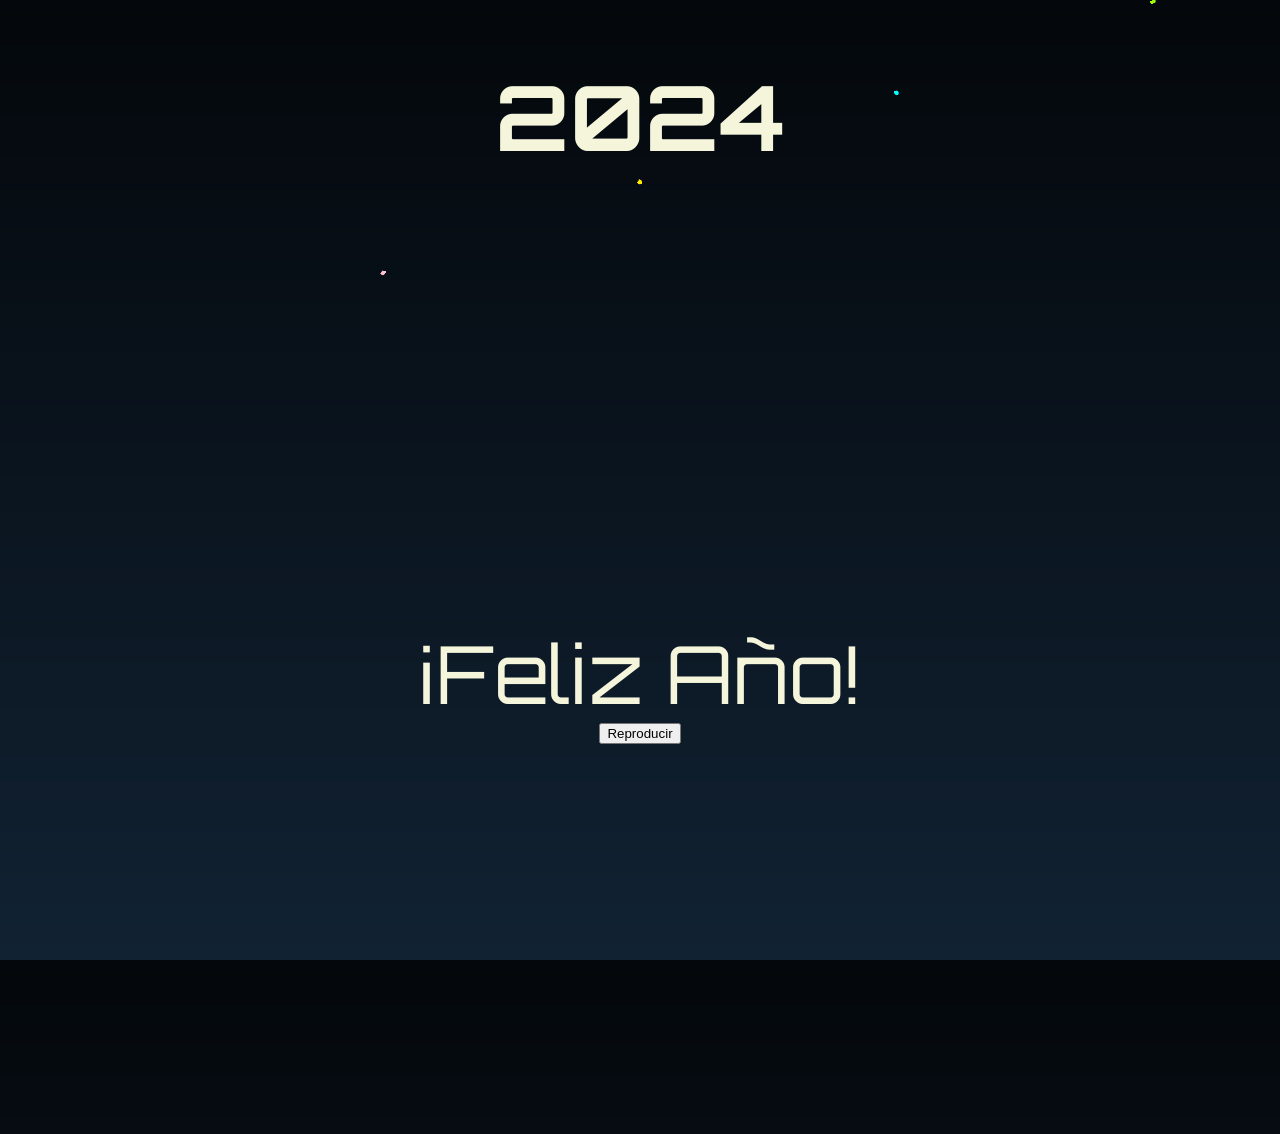
<file: index.html>
<!DOCTYPE html>
<html lang="es">
<head>
    <meta charset="UTF-8">
    <meta name="viewport" content="width=device-width, initial-scale=1.0">
    <link rel="preconnect" href="https://fonts.googleapis.com">
    <link rel="preconnect" href="https://fonts.gstatic.com" crossorigin>    
    <link href="https://fonts.googleapis.com/css2?family=Orbitron&display=swap" rel="stylesheet">
    <link rel="stylesheet" href="style.css">
    <link rel="icon" href="img/favicon.ico" type="image/x-icon">
    <title>Años Nuevo 2024 Reloj >MM</title>
</head>
<body>
    
        <h1 class="tittle" id="yearDisplay">2024</h1>
    
    <div class="countdown">
        <span id="timer"></span>
        <div id="clock" class="clock"></div>
        <button id="playButton" onclick="playSecondAudio()">Reproducir</button>
    </div>
    <script src="script.js"></script>
</body>
</html>
</file>
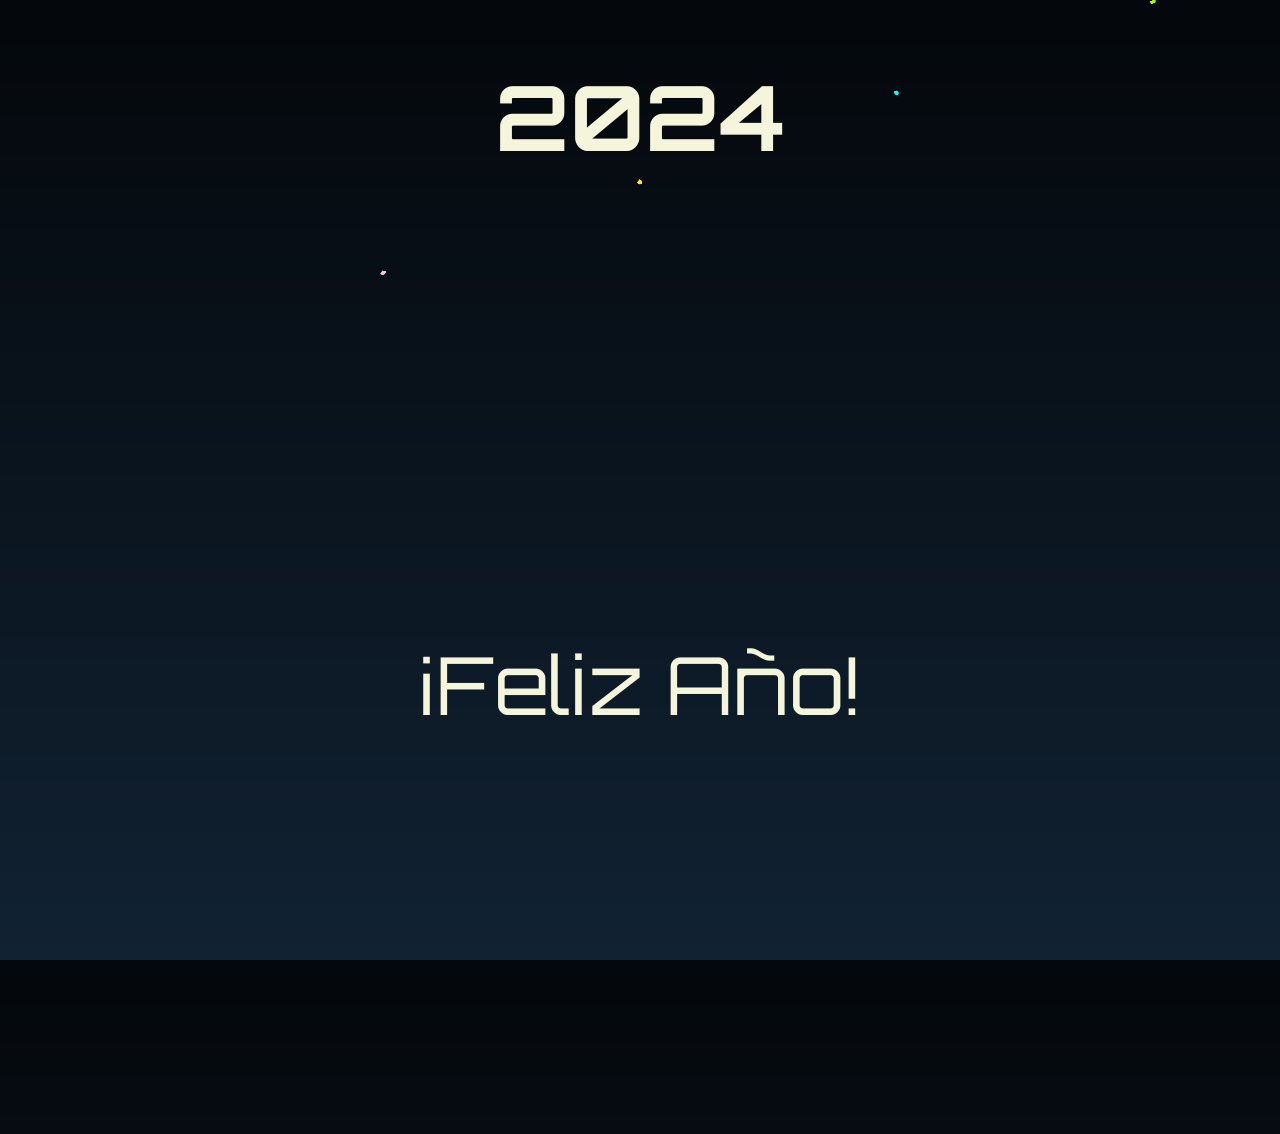
<file: Temporizador_Fin_Año2023.html>
<!DOCTYPE html>
<html lang="es">
<head>
    <meta charset="UTF-8">
    <meta name="viewport" content="width=device-width, initial-scale=1.0">
    <link rel="preconnect" href="https://fonts.googleapis.com">
    <link rel="preconnect" href="https://fonts.gstatic.com" crossorigin>    
    <link href="https://fonts.googleapis.com/css2?family=Orbitron&display=swap" rel="stylesheet">
    <link rel="stylesheet" href="style.css">
    <title>Años Nuevo 2024 Reloj >MM</title>
</head>
<body>
    
        <h1 class="tittle" id="yearDisplay">2023</h1>
    
    <div class="countdown">
        <span id="timer"></span>
        <div id="clock" class="clock"></div>
    </div>
        
    
    <script src="script.js"></script>
</body>
</html>
</file>
<file: style.css>
.countdown {
    color: beige;
    font-size: 80px;
    font-family: 'Orbitron', sans-serif;
    display: flex;
    flex-direction: column;
    align-items: center;
    justify-content: center;
    height: 100vh;
    margin: 0;
}

body {
    background: 
        linear-gradient(rgba(0, 0, 0, 0.79), #0000),
        #123;
    margin: 0;
    height: 100vh;
    overflow: hidden;
}

.tittle {
    font-family: 'Orbitron', sans-serif;
    color: beige;
    display: flex;
    justify-content: space-around;
    font-size: 90px;
}

@keyframes firework {
    0% { transform: translate(var(--x), var(--initialY)); width: var(--initialSize); opacity: 1; }
    50% { width: 0.5vmin; opacity: 1; }
    100% { width: var(--finalSize); opacity: 0; }
}

.firework,
.firework::before,
.firework::after {
    --initialSize: 0.5vmin;
    --finalSize: 45vmin;
    --particleSize: 0.2vmin;
    --color1: rgb(255, 234, 0);
    --color2: khaki;
    --color3: white;
    --color4: lime;
    --color5: gold;
    --color6: mediumseagreen;
    --y: -30vmin;
    --x: -80%;
    --initialY: 60vmin;
    content: "";
    animation: firework 3s infinite;
    position: absolute;
    top: 50%;
    left: 50%;
    transform: translate(-50%, var(--y));
    width: var(--initialSize);
    aspect-ratio: 1;
    background: radial-gradient(circle, var(--color1) var(--particleSize), #0000 0) 50% 0%, radial-gradient(circle, var(--color2) var(--particleSize), #0000 0) 100% 50%, radial-gradient(circle, var(--color3) var(--particleSize), #0000 0) 50% 100%, radial-gradient(circle, var(--color4) var(--particleSize), #0000 0) 0% 50%, radial-gradient(circle, var(--color5) var(--particleSize), #0000 0) 80% 90%, radial-gradient(circle, var(--color6) var(--particleSize), #0000 0) 95% 90%, radial-gradient(circle, var(--color1) var(--particleSize), #0000 0) 90% 70%, radial-gradient(circle, var(--color2) var(--particleSize), #0000 0) 100% 60%, radial-gradient(circle, var(--color3) var(--particleSize), #0000 0) 55% 80%, radial-gradient(circle, var(--color4) var(--particleSize), #0000 0) 70% 77%, radial-gradient(circle, var(--color5) var(--particleSize), #0000 0) 22% 90%, radial-gradient(circle, var(--color6) var(--particleSize), #0000 0) 45% 90%, radial-gradient(circle, var(--color1) var(--particleSize), #0000 0) 33% 70%, radial-gradient(circle, var(--color2) var(--particleSize), #0000 0) 10% 60%, radial-gradient(circle, var(--color3) var(--particleSize), #0000 0) 31% 80%, radial-gradient(circle, var(--color4) var(--particleSize), #0000 0) 28% 77%, radial-gradient(circle, var(--color5) var(--particleSize), #0000 0) 13% 72%, radial-gradient(circle, var(--color6) var(--particleSize), #0000 0) 80% 10%, radial-gradient(circle, var(--color1) var(--particleSize), #0000 0) 95% 14%, radial-gradient(circle, var(--color2) var(--particleSize), #0000 0) 90% 23%, radial-gradient(circle, var(--color3) var(--particleSize), #0000 0) 100% 43%, radial-gradient(circle, var(--color4) var(--particleSize), #0000 0) 85% 27%, radial-gradient(circle, var(--color5) var(--particleSize), #0000 0) 77% 37%, radial-gradient(circle, var(--color6) var(--particleSize), #0000 0) 60% 7%, radial-gradient(circle, var(--color1) var(--particleSize), #0000 0) 22% 14%, radial-gradient(circle, var(--color1) var(--particleSize), #0000 0) 45% 20%, radial-gradient(circle, var(--color1) var(--particleSize), #0000 0) 33% 34%, radial-gradient(circle, var(--color1) var(--particleSize), #0000 0) 10% 29%, radial-gradient(circle, var(--color1) var(--particleSize), #0000 0) 31% 37%, radial-gradient(circle, var(--color1) var(--particleSize), #0000 0) 28% 7%, radial-gradient(circle, var(--color1) var(--particleSize), #0000 0) 13% 42%;
    background-size: var(--initialSize) var(--initialSize);
    background-repeat: no-repeat;
}

.firework::before {
    --x: -50%;
    --y: -50%;
    --initialY: -50%;
    transform: translate(-50%, -50%) rotate(40deg) scale(1.3) rotateY(40deg);
}

.firework::after {
    --x: -50%;
    --y: -50%;
    --initialY: -50%;
    transform: translate(-50%, -50%) rotate(170deg) scale(1.15) rotateY(-30deg);
}

.firework:nth-child(2) {
    --x: 30vmin;
}

.firework:nth-child(2),
.firework:nth-child(2)::before,
.firework:nth-child(2)::after {
    --color1: pink;
    --color2: violet;
    --color3: fuchsia;
    --color4: orchid;
    --color5: plum;
    --color6: lavender;  
    --finalSize: 40vmin;
    left: 30%;
    top: 60%;
    animation-delay: -0.25s;
}

.firework:nth-child(3) {
    --x: -30vmin;
    --y: -50vmin;
}

.firework:nth-child(3),
.firework:nth-child(3)::before,
.firework:nth-child(3)::after {
    --color1: cyan;
    --color2: rgb(155, 21, 192);
    --color3: rgb(136, 10, 77);
    --color4: rgb(230, 238, 175);
    --color5: rgb(235, 26, 15);
    --color6: rgb(77, 203, 136);
    --finalSize: 35vmin;
    left: 70%;
    top: 60%;
    animation-delay: -0.4s;
}

.firework:nth-child(4),
.firework:nth-child(4)::before,
.firework:nth-child(4)::after {
    --color1: rgb(157, 252, 4);
    --color2: rgb(73, 13, 90);
    --color3: rgb(136, 10, 77);
    --color4: rgb(4, 115, 213);
    --color5: rgb(235, 26, 15);
    --color6: rgb(42, 71, 135);
    --finalSize: 35vmin;
    left: 90%;
    top: 30%;
    animation-delay: -0.8s;
}

@media (max-width: 768px) {
    .countdown {
        font-size: 40px;
    }

    .tittle {
        font-size: 40px;
    }

    .firework,
    .firework::before,
    .firework::after {
        --initialSize: 0.3vmin;
        --finalSize: 30vmin;
        --particleSize: 0.15vmin;
        --y: -20vmin;
    }
}

@media (max-width: 480px) {
    .countdown {
        font-size: 30px;
    }

    .tittle {
        font-size: 30px;
    }

    .firework,
    .firework::before,
    .firework::after {
        --initialSize: 0.2vmin;
        --finalSize: 20vmin;
        --particleSize: 0.1vmin;
        --y: -15vmin;
    }
}
</file>
